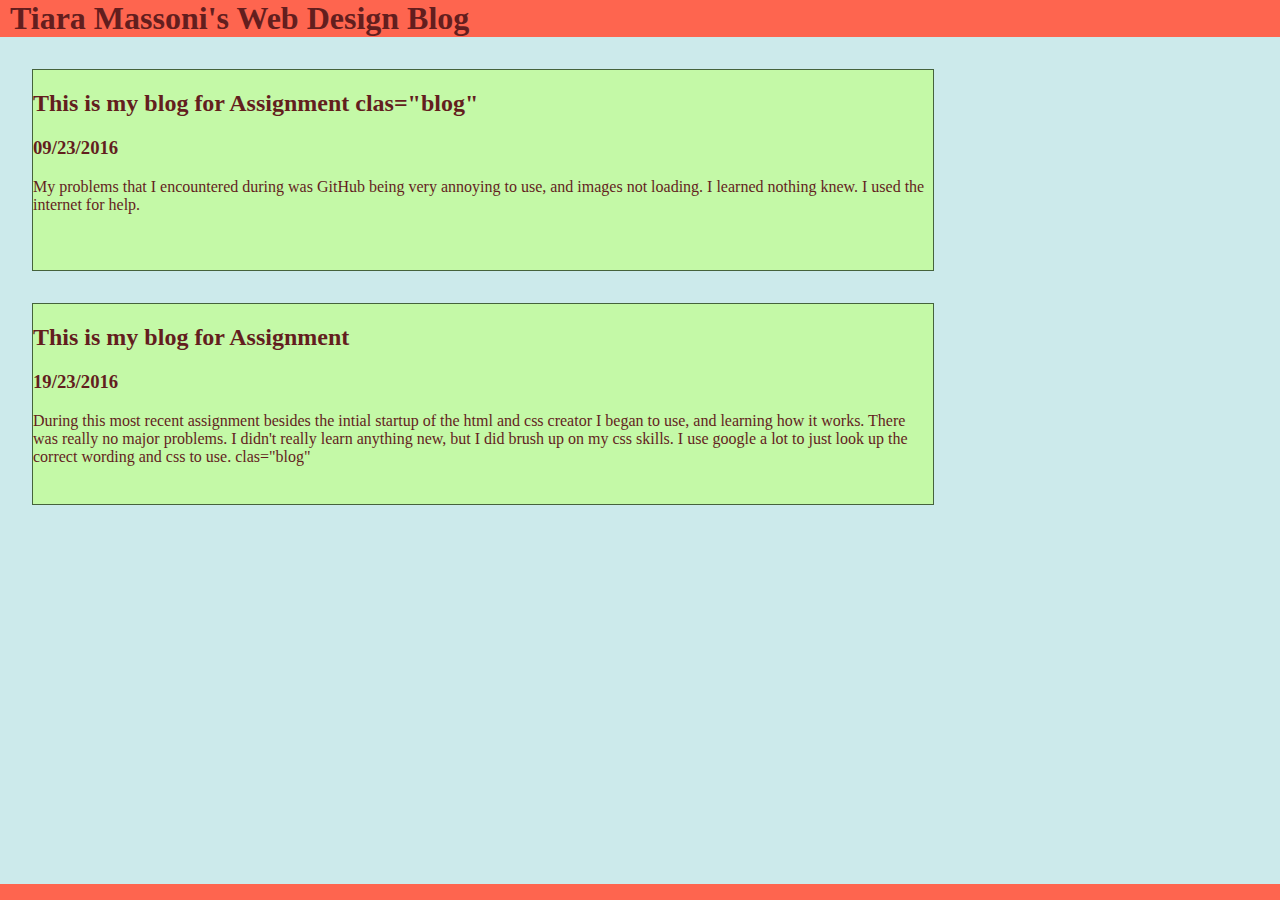
<file: blog.html>
<!DOCTYPE html>
<html>
<body>

<link type="text/css" rel="stylesheet" href="styleblog.css"/>
<h1> Tiara Massoni's Web Design Blog</h1>

<section class = "flex">
<div class="flex-item">
<h2> This is my blog for Assignment clas="blog"</h2>
<h3> 09/23/2016 </h3>
<p> My problems that I encountered during was GitHub being very annoying to use, and images not loading.
I learned nothing knew. I used the internet for help.</p>
</div>
</section>
 
<section class = "flex">
<div class="flex-item">
<h2> This is my blog for Assignment </h2>
<h3> 19/23/2016 </h3>
<p> During this most recent assignment besides the intial startup of the html and css creator I began to use,
   and learning how it works. There was really no major problems. I didn't really learn anything new, but I did brush
  up on my css skills. I use google a lot to just look up the correct wording and css to use. clas="blog"
</div>

</section>

<footer> </footer>

</body>

</html>
</file>
<file: styleblog.css>
body{
    font: 24px;
	font-family: serif;
    background: #CCEAEB;
	color:#631E1E;
    margin: 0;
    padding: 0;
}

h1{
	width: 100%;
	font-family: 'Sans Serif', cursive; 
	color:#631E1E;
	position: relative;
	margin: 0;
	padding-left: 10px;
    background-color:#FE654F
}

 .flex {
    width: 900px;
	color:#631E1E;
	margin: 2em;
    height: 200px;
    border: 1px solid #45633C;
    font: 14px;
    display: flex;
    flex-direction: row;
}

 .flex > div {
    flex: 1 1 auto;
    width: 300px;
    transition: width 0.7s ease-out;
}

 .flex > div:nth-child(1){background: #C4F9A7; }
 
footer{
	clear: both;
    position:fixed;
    bottom:0;
    z-index: 10;
    height: 1em;
	width: 100%;
	background-color: #FE654F;
    margin-top: -3em;
 }
</file>
